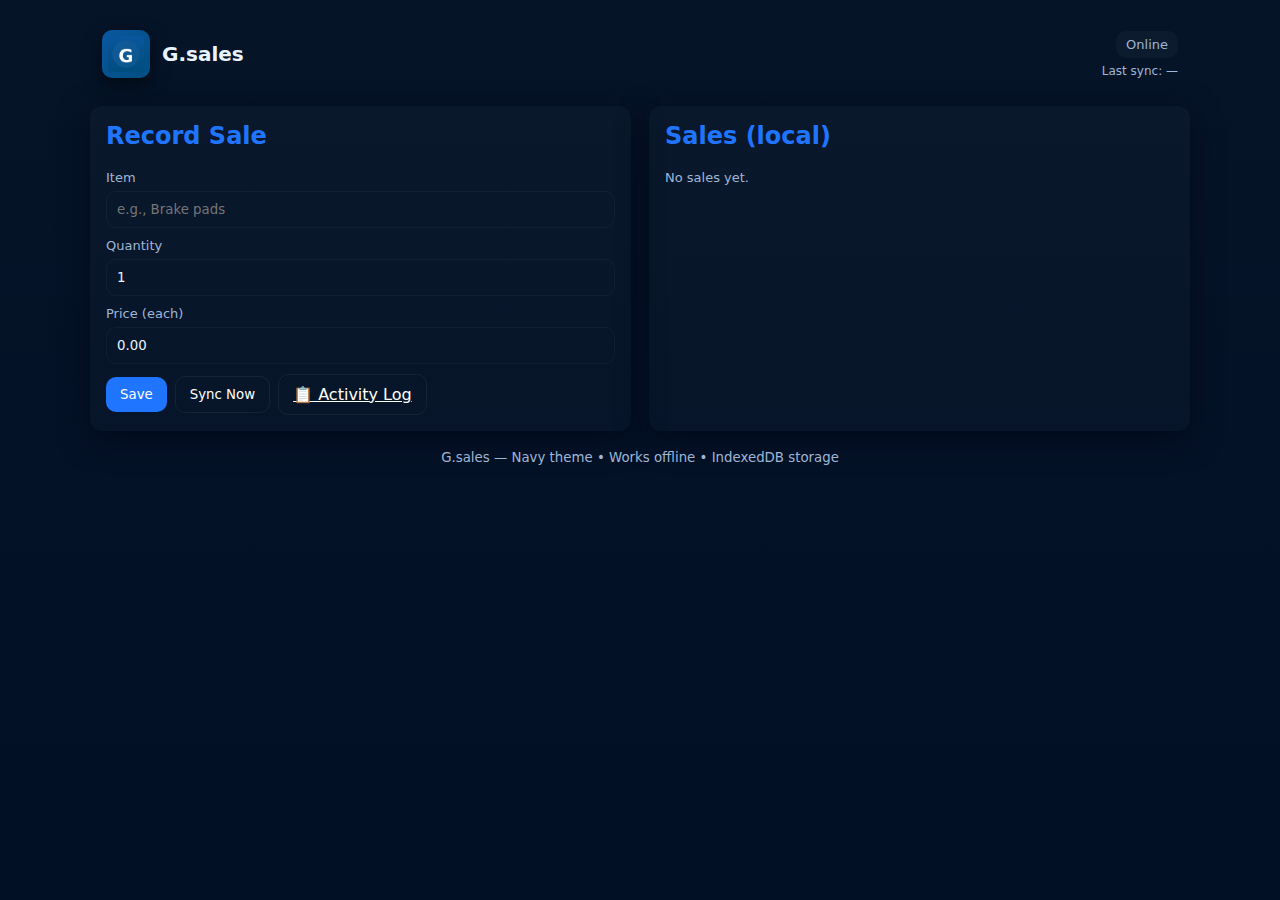
<file: index.html>
<!doctype html>
<html lang="en">
<head>
  <meta charset="utf-8" />
  <meta name="viewport" content="width=device-width,initial-scale=1" />
  <title>G.sales</title>
  <link rel="manifest" href="manifest.json">
  <meta name="theme-color" content="#072A4F"/>
  <link rel="icon" href="icons/icon-192.png">
  <link rel="stylesheet" href="styles.css">
</head>
<body>
  <div class="app">
    <header class="topbar">
      <div class="brand">
        <img src="icons/icon-192.png" alt="G.sales" class="logo">
        <h1>G.sales</h1>
      </div>
      <div class="status-wrap">
        <div class="status" id="networkStatus">Offline</div>
        <div class="last-sync" id="lastSync">Last sync: —</div>
      </div>
    </header>

    <main>
      <section class="add-sale">
        <h2>Record Sale</h2>
        <form id="saleForm">
          <div class="row"><label>Item</label><input id="item" required placeholder="e.g., Brake pads"></div>
          <div class="row"><label>Quantity</label><input id="qty" type="number" min="1" value="1" required></div>
          <div class="row"><label>Price (each)</label><input id="price" type="number" step="0.01" min="0" value="0.00" required></div>
          <div class="actions">
            <button type="submit" class="btn">Save</button>
            <button type="button" id="syncBtn" class="btn outline">Sync Now</button>
            <a class="btn outline" href="activity.html">📋 Activity Log</a>
          </div>
        </form>
      </section>

      <section class="sales-list">
        <h2>Sales (local)</h2>
        <div id="salesContainer">Loading…</div>
      </section>
    </main>

    <footer>
      <small>G.sales — Navy theme • Works offline • IndexedDB storage</small>
    </footer>
  </div>

<script src="app.js"></script>
</body>
</html>
</file>
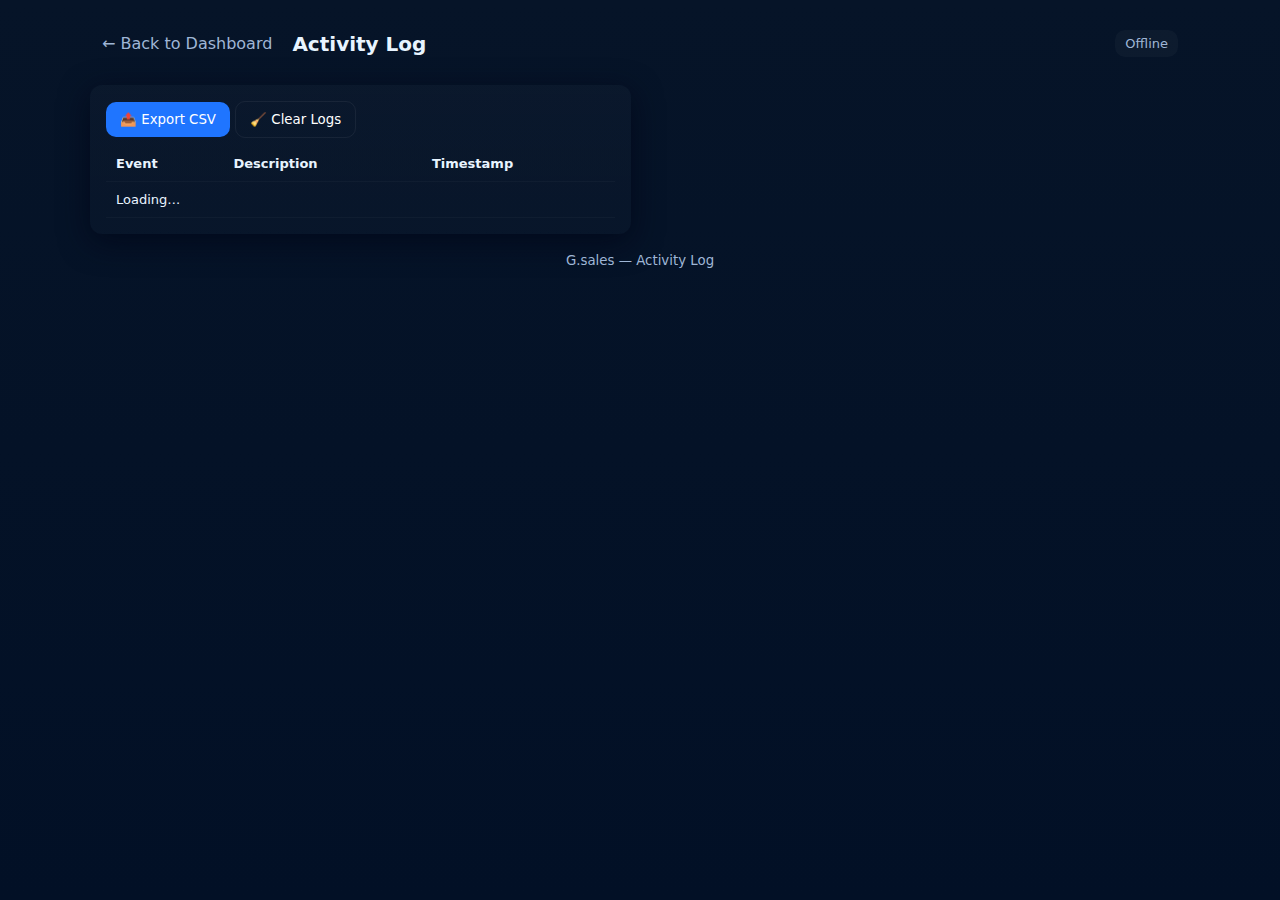
<file: activity.html>
<!doctype html>
<html lang="en">
<head>
  <meta charset="utf-8" />
  <meta name="viewport" content="width=device-width,initial-scale=1" />
  <title>G.sales — Activity Log</title>
  <link rel="manifest" href="manifest.json">
  <meta name="theme-color" content="#072A4F"/>
  <link rel="icon" href="icons/icon-192.png">
  <link rel="stylesheet" href="styles.css">
</head>
<body>
  <div class="app">
    <header class="topbar">
      <div class="brand">
        <a href="index.html" class="back">← Back to Dashboard</a>
        <h1>Activity Log</h1>
      </div>
      <div class="status" id="networkStatus">Offline</div>
    </header>

    <main>
      <section class="log-list">
        <div class="log-controls">
          <button id="exportCsv" class="btn">📤 Export CSV</button>
          <button id="clearLogs" class="btn outline">🧹 Clear Logs</button>
        </div>
        <div class="table-wrap">
          <table id="logTable">
            <thead><tr><th>Event</th><th>Description</th><th>Timestamp</th></tr></thead>
            <tbody id="logBody"><tr><td colspan="3">Loading…</td></tr></tbody>
          </table>
        </div>
      </section>
    </main>

    <footer>
      <small>G.sales — Activity Log</small>
    </footer>
  </div>

<script src="app.js"></script>
</body>
</html>
</file>
<file: styles.css>
:root{
  --bg:#061428;
  --card:#072A4F;
  --muted:#9fb6d6;
  --accent:#1f75ff;
  --glass: rgba(255,255,255,0.03);
  --radius:12px;
  --text:#e8f4ff;
  --ok:#2fff7a;
  --warn:#ffcf5c;
  --danger:#ff6b6b;
}
*{box-sizing:border-box;font-family:Inter,ui-sans-serif,system-ui,-apple-system,"Segoe UI",Roboto,"Helvetica Neue",Arial;}
html,body,#root{height:100%}
body{
  margin:0;background:linear-gradient(180deg,var(--bg),#021026);
  color:var(--text);-webkit-font-smoothing:antialiased;padding:18px;
}
.app{max-width:1100px;margin:0 auto;background:transparent}
.topbar{display:flex;justify-content:space-between;align-items:center;padding:12px;border-radius:14px;margin-bottom:16px}
.brand{display:flex;align-items:center;gap:12px}
.brand .back{color:var(--muted);text-decoration:none;margin-right:8px}
.logo{width:48px;height:48px;border-radius:10px;background:linear-gradient(135deg,#0b57a0,#004e80);padding:6px;box-shadow:0 6px 18px rgba(0,0,0,0.5)}
.topbar h1{font-size:20px;margin:0}
.status-wrap{display:flex;flex-direction:column;align-items:flex-end;gap:6px}
.status{background:var(--glass);padding:6px 10px;border-radius:10px;font-size:13px;color:var(--muted)}
.last-sync{font-size:12px;color:var(--muted)}

main{display:grid;grid-template-columns:1fr 1fr;gap:18px}
@media(max-width:900px){main{grid-template-columns:1fr}}

.add-sale, .sales-list, .log-list{background:linear-gradient(180deg, rgba(255,255,255,0.02), rgba(255,255,255,0.01)); padding:16px;border-radius:var(--radius);box-shadow:0 8px 30px rgba(2,6,23,0.7)}
.add-sale h2, .sales-list h2{margin-top:0;color:var(--accent)}

.row{display:flex;flex-direction:column;margin-bottom:10px}
.row label{font-size:13px;color:var(--muted);margin-bottom:6px}
input{padding:10px;border-radius:10px;border:1px solid rgba(255,255,255,0.04);background:transparent;color:var(--text);outline:none}
.actions{display:flex;gap:8px;align-items:center}
.btn{padding:10px 14px;border-radius:10px;border:none;background:var(--accent);color:white;cursor:pointer}
.btn.outline{background:transparent;border:1px solid rgba(255,255,255,0.06)}

.sales-table{width:100%;border-collapse:collapse}
.sales-table th, .sales-table td{padding:10px;text-align:left;border-bottom:1px solid rgba(255,255,255,0.03);font-size:14px}
.sales-item{display:flex;justify-content:space-between;padding:10px;border-radius:8px;margin-bottom:8px;background:rgba(255,255,255,0.02)}
.small{font-size:13px;color:var(--muted)}
.status-badge{padding:6px 8px;border-radius:8px;font-size:12px}
.ok{color:var(--ok);font-weight:700}
.pending{color:var(--warn);font-weight:700}

.table-wrap{overflow:auto;max-height:60vh;padding-top:8px}
#logTable{width:100%;border-collapse:collapse}
#logTable th, #logTable td{padding:10px;text-align:left;border-bottom:1px solid rgba(255,255,255,0.03);font-size:13px}
#logTable tbody tr:hover{background:rgba(255,255,255,0.01)}
footer{margin-top:16px;text-align:center;color:var(--muted)}
</file>
